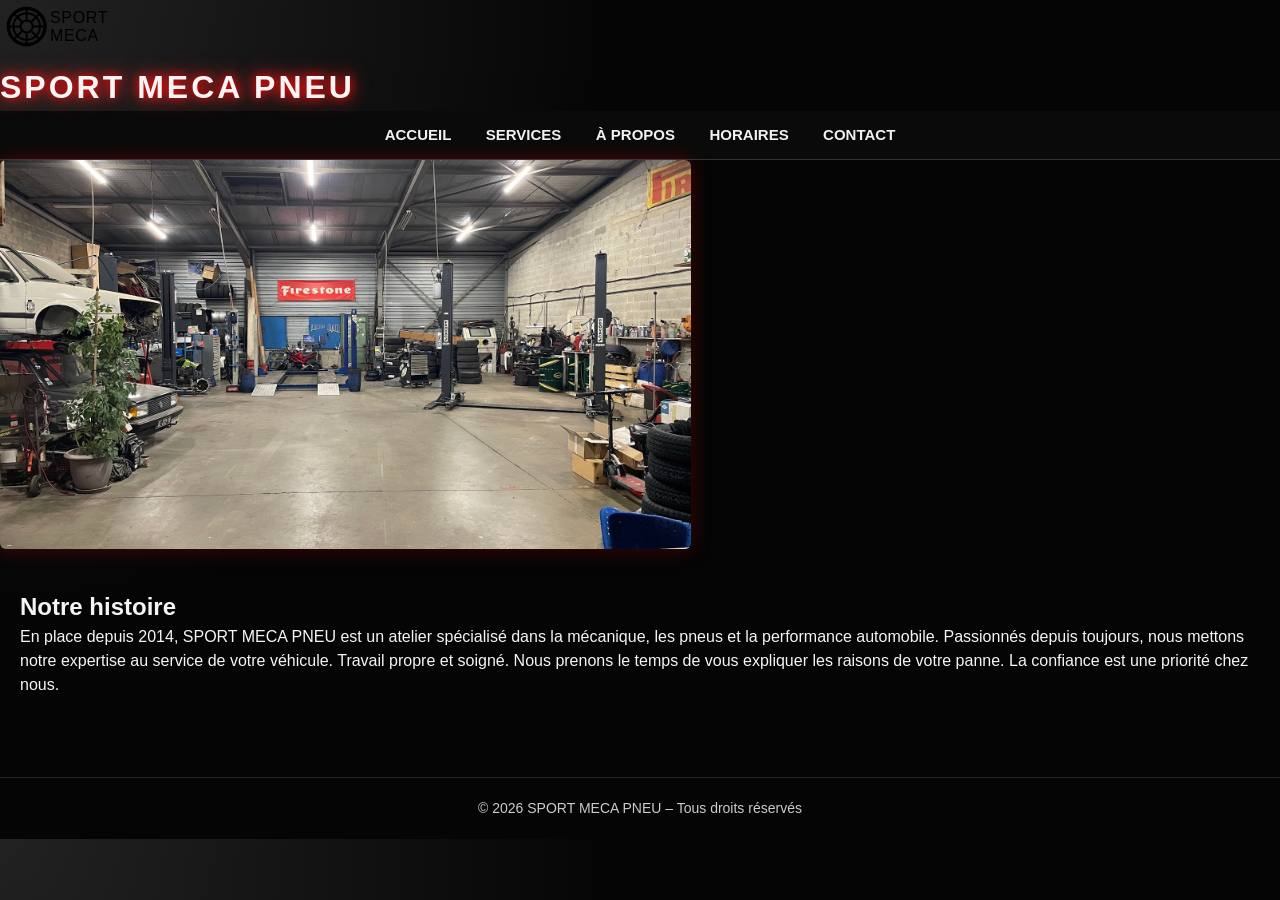
<file: apropos.html>
<!DOCTYPE html>
<html lang="fr">
<head>
    <meta charset="UTF-8">
    <title>SPORT MECA PNEU - À propos</title>
    <link rel="stylesheet" href="style.css">
</head>
<body>

<header>
    <img src="logo.svg" alt="Logo SPORT MECA PNEU">
    <h1>SPORT MECA PNEU</h1>
</header>

<nav>
    <a href="index.html">Accueil</a>
    <a href="services.html">Services</a>
    <a href="apropos.html">À propos</a>
    <a href="horaires.html">Horaires</a>
    <a href="contact.html">Contact</a>
</nav>

<!-- HERO -->
<section class="hero">
    <img src="photos/atelier.jpg" alt="Atelier SPORT MECA PNEU">
</section>

<!-- CONTENU -->
<section>
    <h2>Notre histoire</h2>
    <p>
        En place depuis 2014, SPORT MECA PNEU est un atelier spécialisé dans la mécanique, les pneus et la performance automobile.
        Passionnés depuis toujours, nous mettons notre expertise au service de votre véhicule. Travail propre et soigné. Nous prenons le temps de vous expliquer
        les raisons de votre panne. La confiance est une priorité chez nous.
    </p>
</section>

<footer>
    © 2026 SPORT MECA PNEU – Tous droits réservés
</footer>

</body>
</html>
</file>
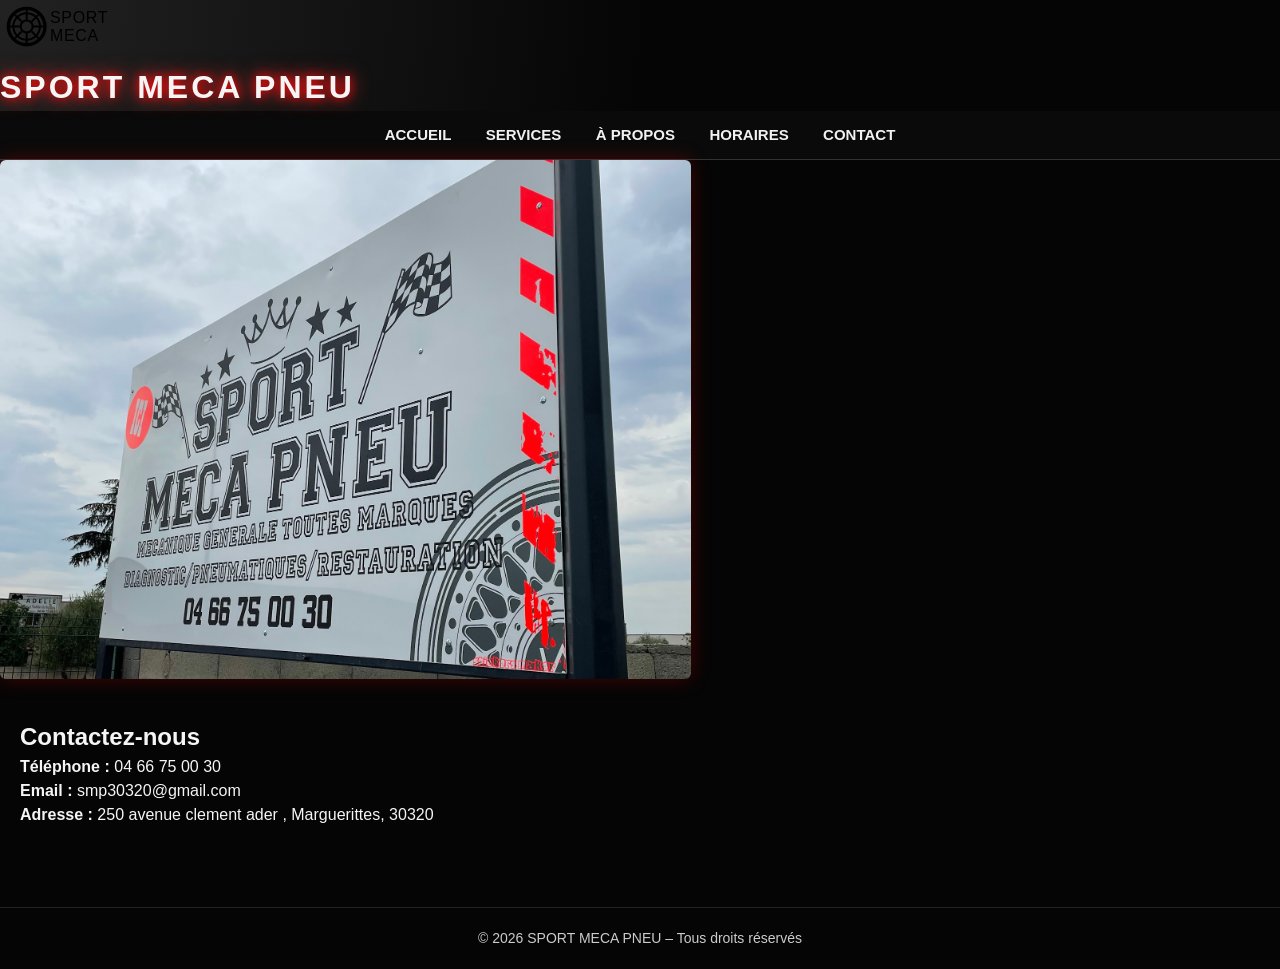
<file: contact.html>
<!DOCTYPE html>
<html lang="fr">
<head>
    <meta charset="UTF-8">
    <title>SPORT MECA PNEU - Contact</title>
    <link rel="stylesheet" href="style.css">
</head>
<body>

<header>
    <img src="logo.svg" alt="Logo SPORT MECA PNEU">
    <h1>SPORT MECA PNEU</h1>
</header>

<nav>
    <a href="index.html">Accueil</a>
    <a href="services.html">Services</a>
    <a href="apropos.html">À propos</a>
    <a href="horaires.html">Horaires</a>
    <a href="contact.html">Contact</a>
</nav>

<section class="hero">
    <img src="photos/contact.jpg" alt="Contact SPORT MECA PNEU">
</section>


<section>
    <h2>Contactez-nous</h2>
    <p><strong>Téléphone :</strong> 04 66 75 00 30</p>
    <p><strong>Email :</strong> smp30320@gmail.com</p>
    <p><strong>Adresse :</strong> 250 avenue clement ader , Marguerittes, 30320</p>
</section>

<footer>
    © 2026 SPORT MECA PNEU – Tous droits réservés
</footer>

</body>
</html>
</file>
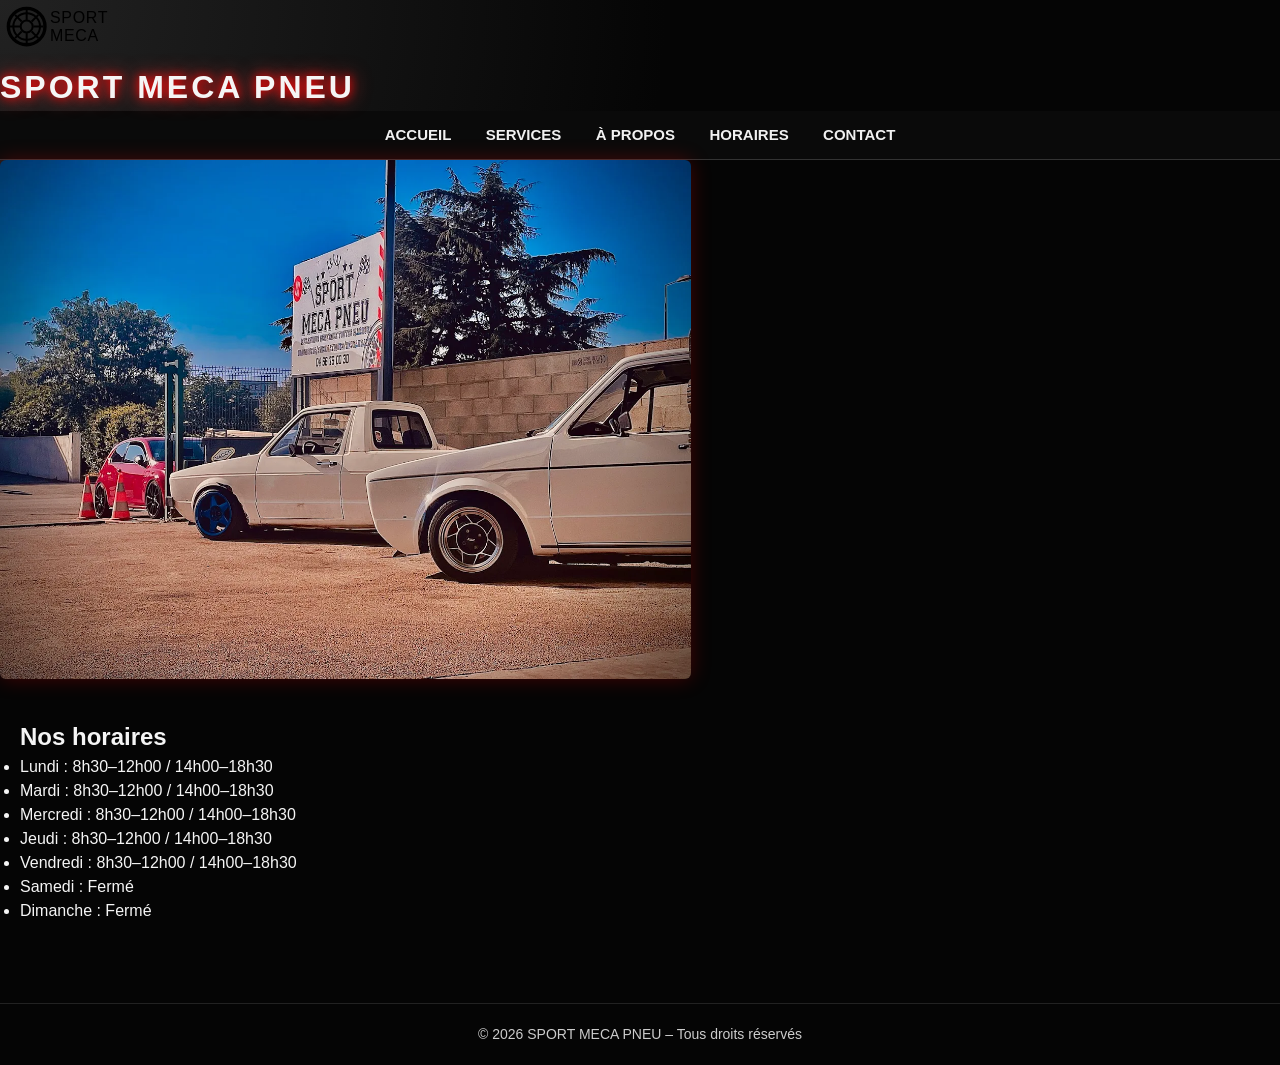
<file: horaires.html>
<!DOCTYPE html>
<html lang="fr">
<head>
  <meta charset="UTF-8">
  <title>SPORT MECA PNEU - Horaires</title>
  <link rel="stylesheet" href="style.css">
</head>
<body>

<header>
  <img src="logo.svg" alt="Logo SPORT MECA PNEU">
  <h1>SPORT MECA PNEU</h1>
</header>

<nav>
  <a href="index.html">Accueil</a>
  <a href="services.html">Services</a>
  <a href="apropos.html">À propos</a>
  <a href="horaires.html">Horaires</a>
  <a href="contact.html">Contact</a>
</nav>

<section class="hero">
  <img src="photos/horaires.jpg" alt="Horaires SPORT MECA PNEU">
</section>

<section>
  <h2>Nos horaires</h2>
  <ul>
    <li>Lundi : 8h30–12h00 / 14h00–18h30</li>
    <li>Mardi : 8h30–12h00 / 14h00–18h30</li>
    <li>Mercredi : 8h30–12h00 / 14h00–18h30</li>
    <li>Jeudi : 8h30–12h00 / 14h00–18h30</li>
    <li>Vendredi : 8h30–12h00 / 14h00–18h30</li>
    <li>Samedi : Fermé</li>
    <li>Dimanche : Fermé</li>
  </ul>
</section>

<footer>
  © 2026 SPORT MECA PNEU – Tous droits réservés
</footer>

</body>
</html>
</file>
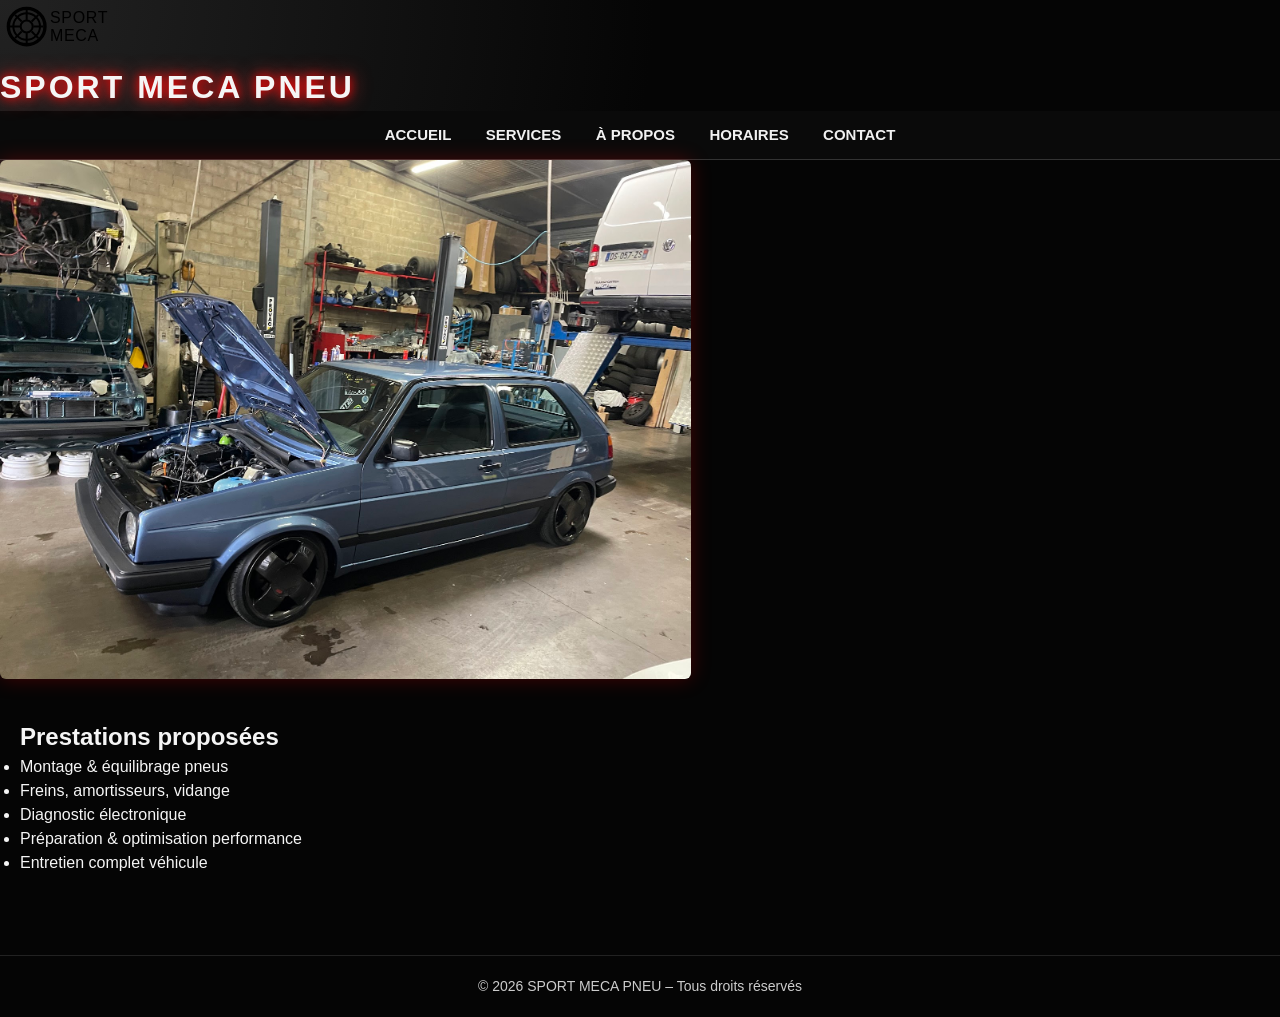
<file: services.html>
<!DOCTYPE html>
<html lang="fr">
<head>
    <meta charset="UTF-8">
    <title>SPORT MECA PNEU - Services</title>
    <link rel="stylesheet" href="style.css">
</head>
<body>

<header>
    <img src="logo.svg" alt="Logo SPORT MECA PNEU">
    <h1>SPORT MECA PNEU</h1>
</header>

<nav>
    <a href="index.html">Accueil</a>
    <a href="services.html">Services</a>
    <a href="apropos.html">À propos</a>
    <a href="horaires.html">Horaires</a>
    <a href="contact.html">Contact</a>
</nav>

<section class="hero">
    <img src="photos/pneus.jpg" alt="Services SPORT MECA PNEU">
</section>

<section>
    <h2>Prestations proposées</h2>
    <ul>
        <li>Montage & équilibrage pneus</li>
        <li>Freins, amortisseurs, vidange</li>
        <li>Diagnostic électronique</li>
        <li>Préparation & optimisation performance</li>
        <li>Entretien complet véhicule</li>
    </ul>
</section>

<footer>
    © 2026 SPORT MECA PNEU – Tous droits réservés
</footer>

</body>
</html>
</file>
<file: style.css>
/* RESET propre */
* {
    box-sizing: border-box;
    font-family: Arial, sans-serif;
}

body, h1, h2, h3, p, ul {
    margin: 0;
    padding: 0;
}

/* BODY – fond carbone */
body {
    background: #050505;
    color: #f5f5f5;
    background-image:
        radial-gradient(circle at 0 0, #222 0, #050505 40%),
        radial-gradient(circle at 100% 100%, #222 0, #050505 40%);
    line-height: 1.5;
    width: 100%;
    overflow-x: hidden;
}

/* IMAGES */
img {
    max-width: 100%;
    height: auto;
    display: block;
}

/* SECTIONS */
section {
    padding: 40px 20px;
    width: 100%;
    margin: auto;
}

/* HERO */
.hero {
    width: 90%;
    margin: 0;
    padding: 0;
}

.hero img {
    width: 60%;            /* prend toute la largeur */
    max-height: 650px;      /* hauteur de bannière */
    object-fit: cover;      /* coupe proprement l’image */
    object-position: center;/* centre le sujet */
    border-radius: 6px;
    box-shadow: 0 0 20px rgba(255, 0, 0, 0.25);
    display: block;
}


}

}

/* HEADER */
header {
    background: linear-gradient(135deg, #111 0%, #1b1b1b 40%, #050505 100%);
    color: white;
    padding: 25px 20px;
    text-align: center;
    border-bottom: 3px solid #ff0000;
    box-shadow: 0 0 20px rgba(255, 0, 0, 0.5);
}

/* LOGO animation */
@keyframes neonPulse {
    0% { filter: drop-shadow(0 0 4px #ff0000); }
    50% { filter: drop-shadow(0 0 18px #ff3333); }
    100% { filter: drop-shadow(0 0 4px #ff0000); }
}

header img {
    width: 120px;
    margin-bottom: 10px;
    animation: neonPulse 2.5s infinite ease-in-out;
}

/* TITRE */
header h1 {
    font-size: 32px;
    letter-spacing: 3px;
    text-transform: uppercase;
    text-shadow: 0 0 10px #ff0000, 0 0 20px #ff3333;
}

/* NAV */
nav {
    background: #0a0a0a;
    padding: 12px 0;
    text-align: center;
    border-bottom: 1px solid #333;
}

nav a {
    color: #f1f1f1;
    text-decoration: none;
    font-weight: bold;
    margin: 0 15px;
    font-size: 15px;
    text-transform: uppercase;
    position: relative;
    padding-bottom: 4px;
}

nav a::after {
    content: "";
    position: absolute;
    left: 0;
    bottom: 0;
    height: 2px;
    width: 0;
    background: linear-gradient(90deg, #ff0000, #ff6600);
    transition: width 0.3s;
}

nav a:hover::after {
    width: 100%;
}

/* GALERIE GRID */
.galerie-grid {
    display: grid;
    grid-template-columns: repeat(auto-fit, minmax(280px, 1fr));
    gap: 20px;
}

/* FOOTER */
footer {
    text-align: center;
    padding: 20px;
    color: #ccc;
    font-size: 14px;
    border-top: 1px solid #222;
    margin-top: 40px;
}
</file>
